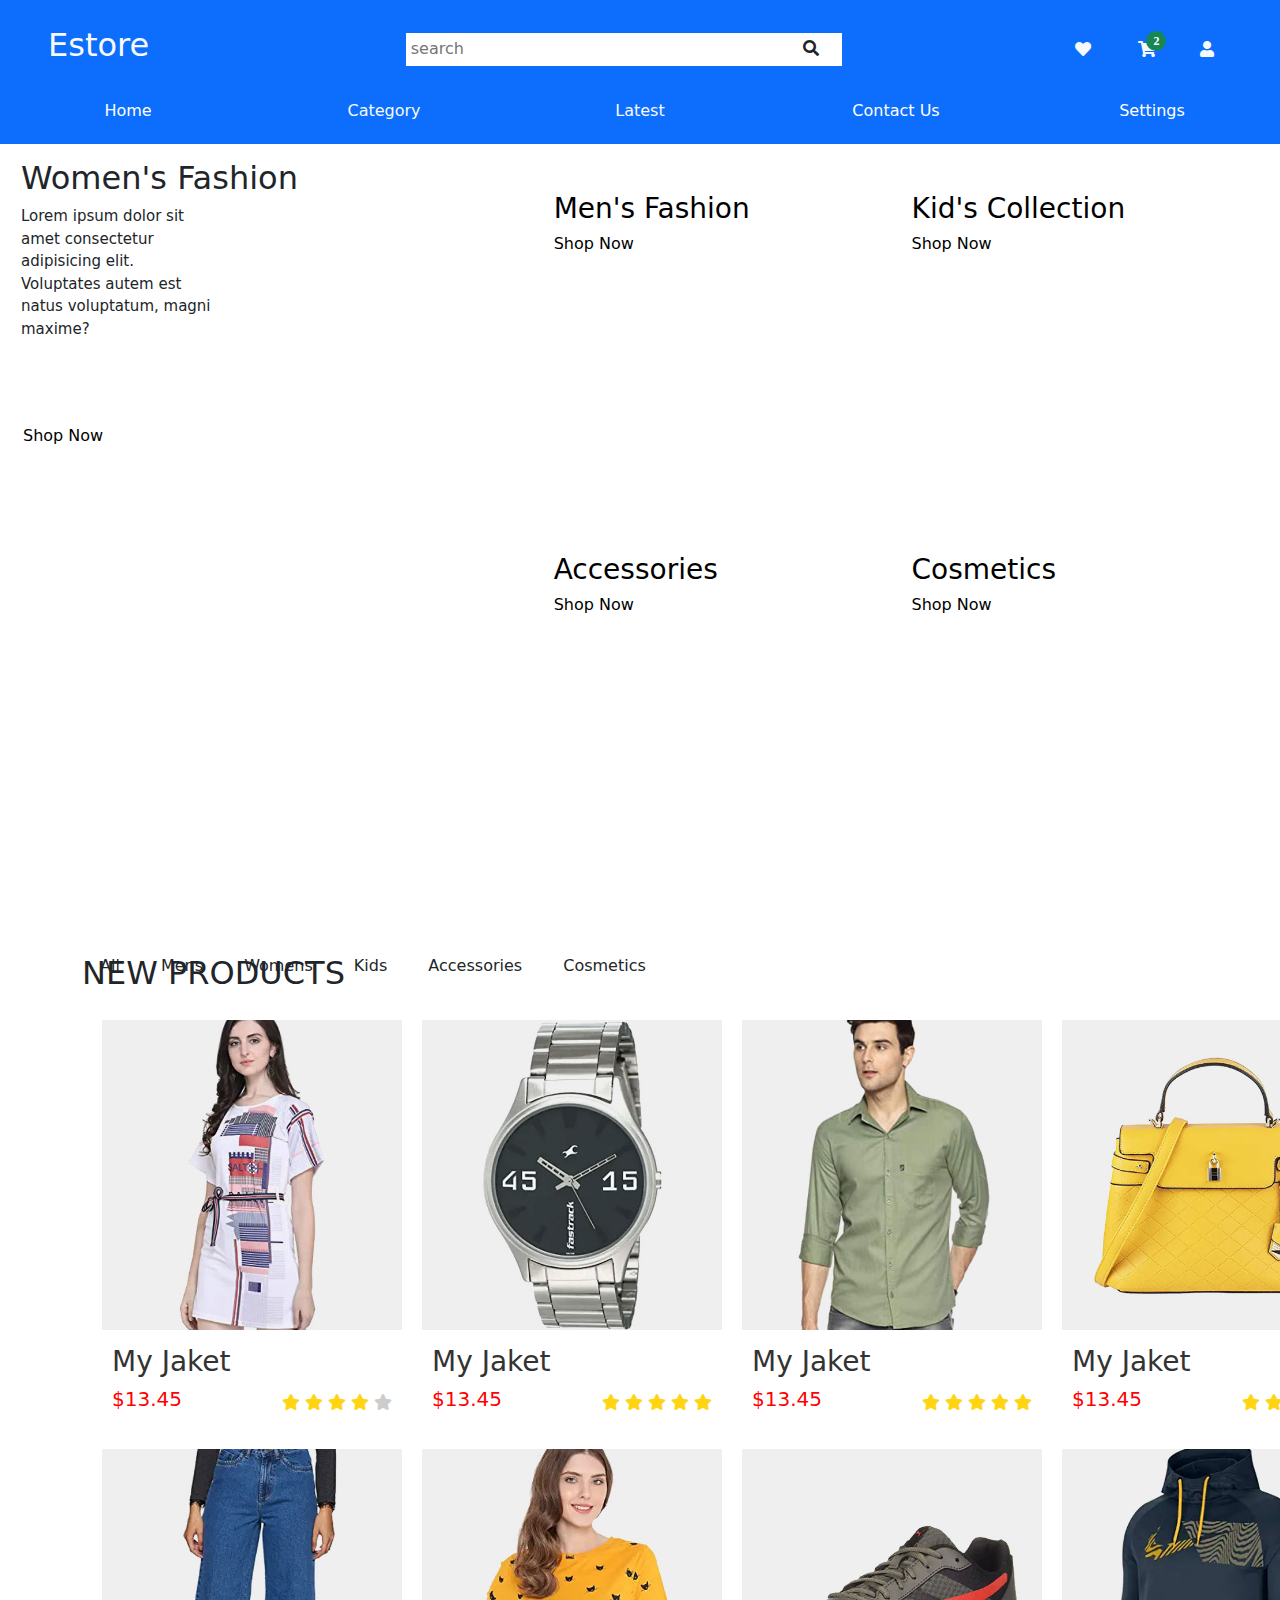
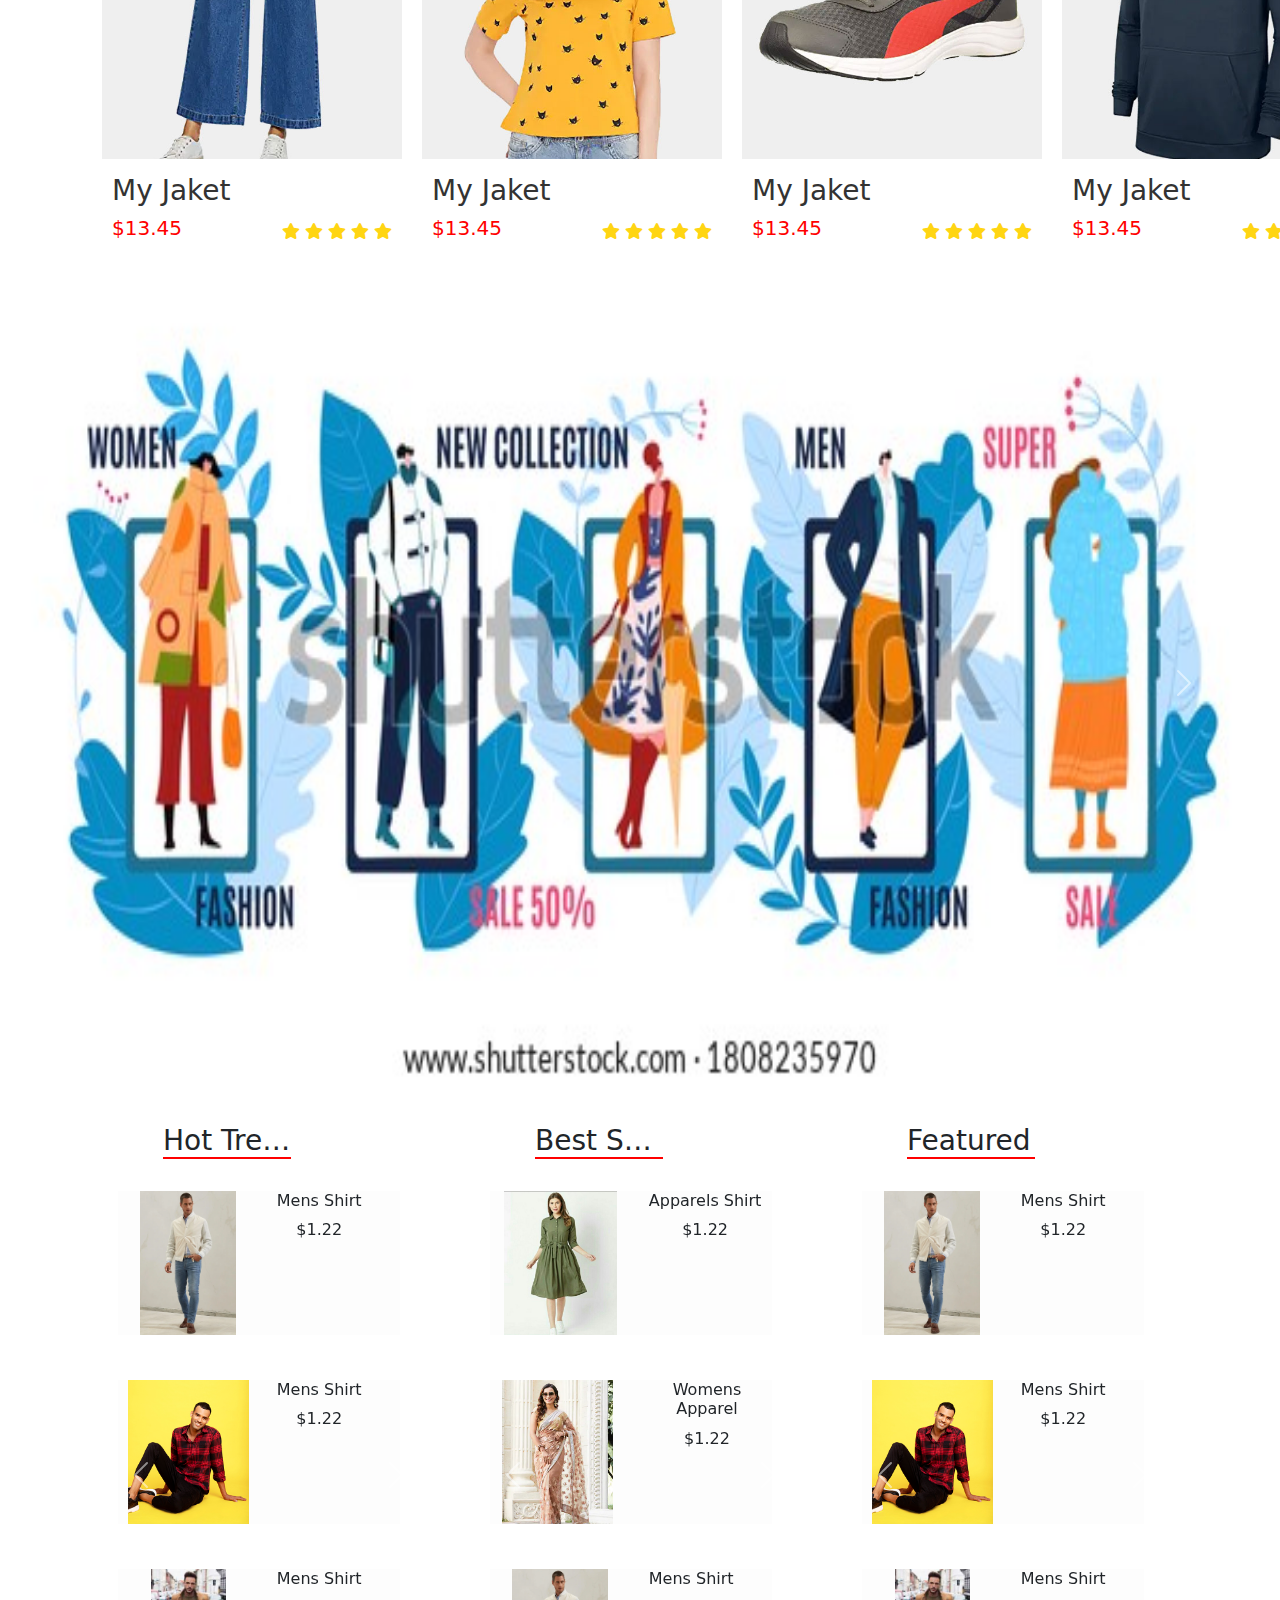
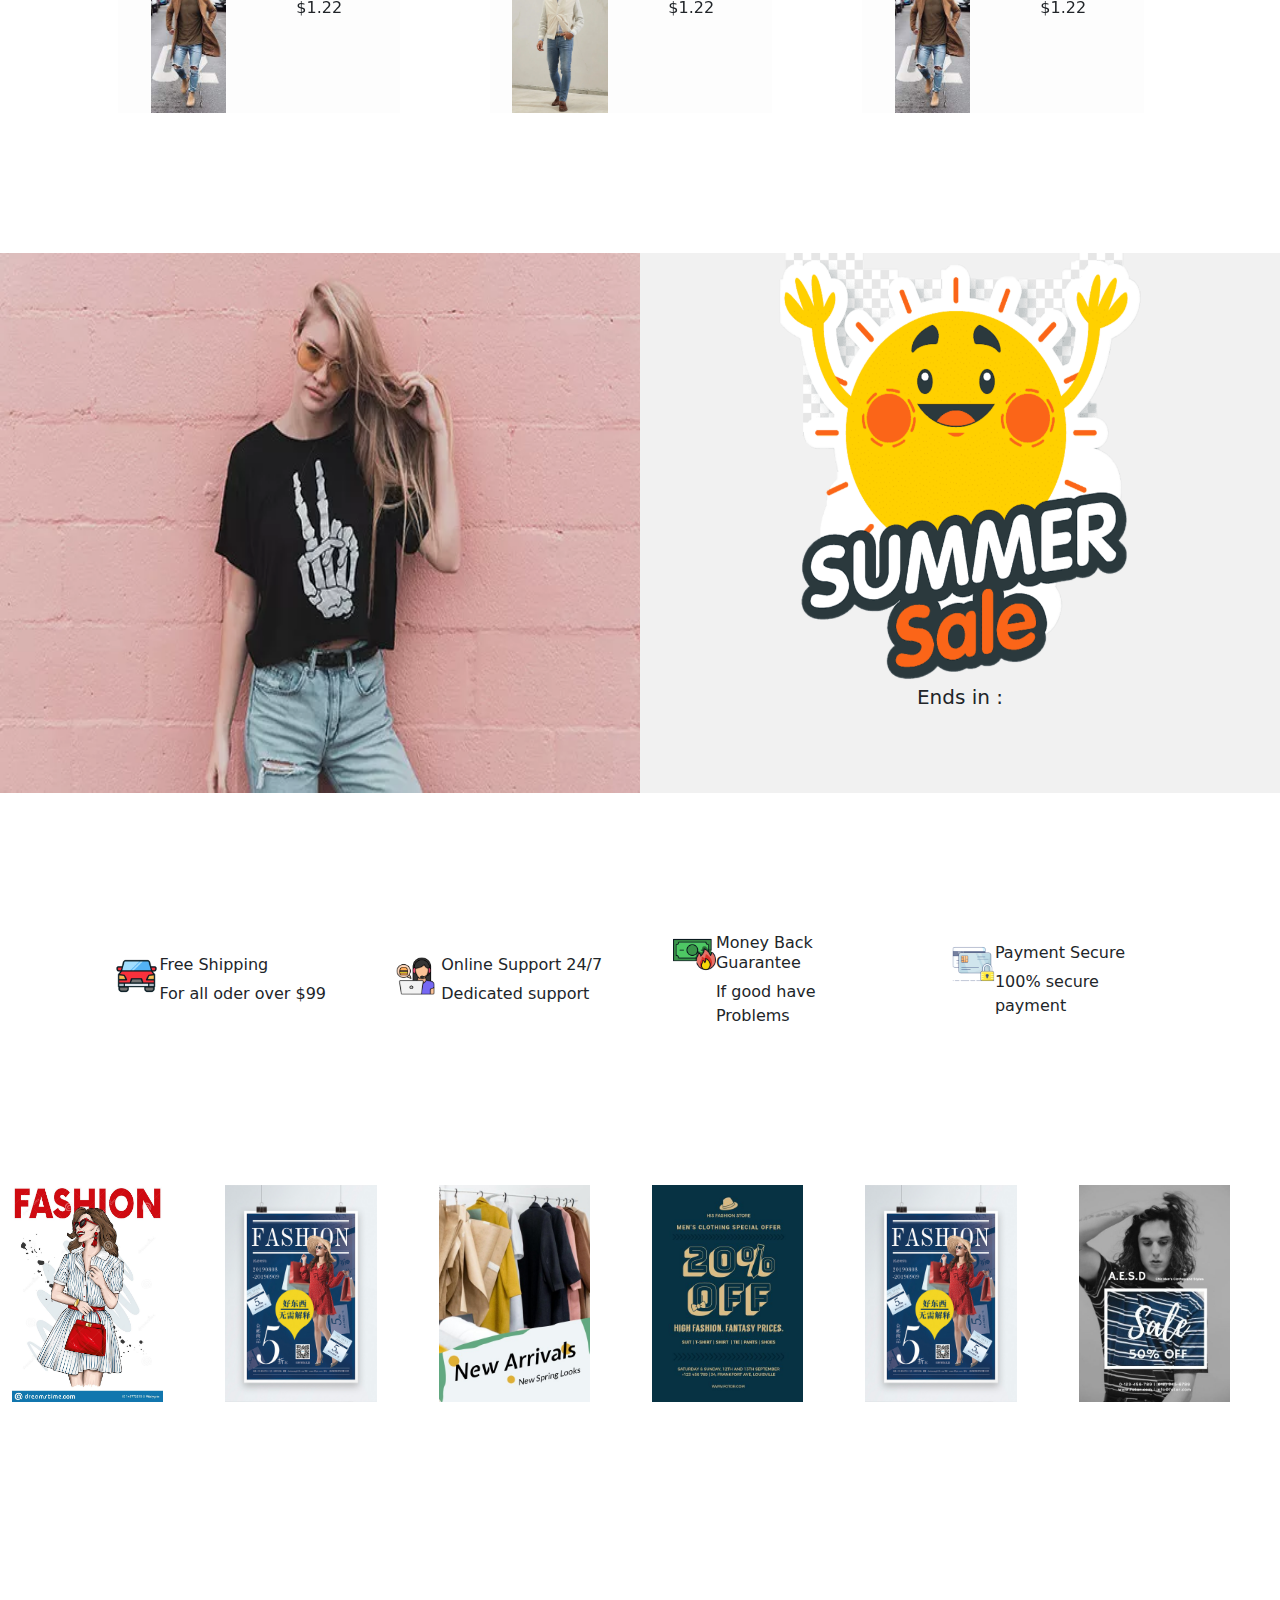
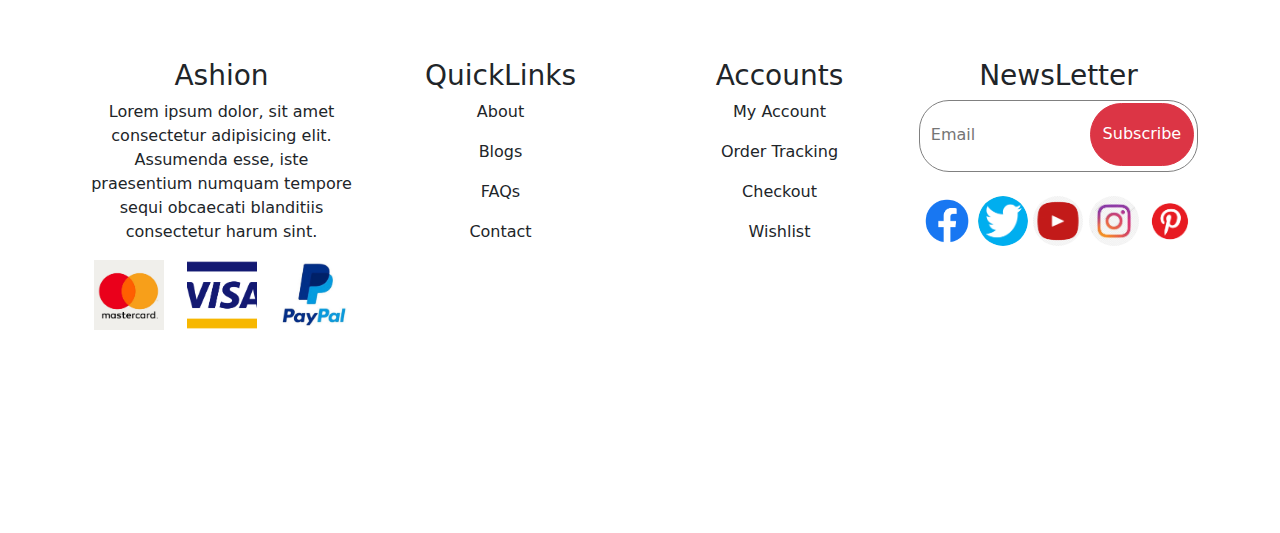
<file: index.html>
<!doctype html>
<html lang="en">

<head>
  <!-- Required meta tags -->
  <meta charset="utf-8">
  <meta name="viewport" content="width=device-width, initial-scale=1">

  <!-- Bootstrap CSS -->
  <link rel="stylesheet" href="https://pro.fontawesome.com/releases/v5.10.0/css/all.css"
    crossorigin="anonymous" />
  <!-- <link rel="stylesheet" href="http://127.0.0.1:5500/assets/css/bootstrap-5.0.2-dist/css/bootstrap.min.css" integrity="sha384-1BmE4kWBq78iYhFldvKuhfTAU6auU8tT94WrHftjDbrCEXSU1oBoqyl2QvZ6jIW3" crossorigin="anonymous"> -->
  <!-- CSS only -->
  <link href="https://cdn.jsdelivr.net/npm/bootstrap@5.1.3/dist/css/bootstrap.min.css" rel="stylesheet"
    crossorigin="anonymous">
  <link rel="stylesheet" href="./assets/css/style.css">
  <!-- CSS only -->
  <script src="https://code.jquery.com/jquery-3.6.0.slim.min.js"
    integrity="sha256-u7e5khyithlIdTpu22PHhENmPcRdFiHRjhAuHcs05RI=" crossorigin="anonymous"></script>
  <title>Login</title>
</head>

<body>


  <!-- Navbar start -->

  <header class="head bg-primary">
    <nav class="navbar text-light ">
        <p class="fas fa-bars mx-2 my-1" data-bs-toggle="offcanvas" href="#offcanvasExample" role="button"
            aria-controls="offcanvasExample"></p>
        <h2 class="text-light">Estore</h2>
        <form action="" class=" text-dark search">
            <input type="search" id="search-input" placeholder="search">
            <i class="fa fa-search "></i>
        </form>
        <i class="fa fa-heart"></i>
        <i class="fa fa-shopping-cart">
            <span class="position-absolute top-1 start-10 translate-middle badge rounded-pill bg-success"
                style="width: 20px; height: 20px; font-size: 12px;">
                2

            </span></i>
        <i class="fa fa-user"  data-bs-toggle="modal" data-bs-target="#exampleModal"></i>
    </nav>
    <form action="" class=" text-dark search2">
        <input type="search" id="search-input" placeholder="search">
        <i class="fa fa-search "></i>
    </form>




    <!-- sidebar -->
    <div class="offcanvas offcanvas-start" tabindex="-1" id="offcanvasExample"
        aria-labelledby="offcanvasExampleLabel">
        <div class="offcanvas-header">
            <h5 class="offcanvas-title" id="offcanvasExampleLabel"><i class="fa fa-user px-2"> Profile </i></h5>
            <button type="button" class="btn-close text-reset" data-bs-dismiss="offcanvas"
                aria-label="Close"></button>
        </div>
        <div class="offcanvas-body">
            <ul class="list-group list-group-flush">
                <li class="list-group-item"><i class="fas fa-home mx-2"></i> Home</li>
                <li class="list-group-item"><i class="far fa-address-card mx-2"></i> About Us</li>
                <div class="accordion" id="accordionPanelsStayOpenExample">
                    <div class="accordion-item">
                      <h2 class="accordion-header" id="panelsStayOpen-headingOne">
                        <button class="accordion-button" type="button" data-bs-toggle="collapse" data-bs-target="#panelsStayOpen-collapseOne" aria-expanded="true" aria-controls="panelsStayOpen-collapseOne">
                            <i class="fas fa-th-list mx-2"></i> Categories
                        </button>
                      </h2>
                      <div id="panelsStayOpen-collapseOne" class="accordion-collapse collapse show" aria-labelledby="panelsStayOpen-headingOne">
                        <div class="accordion-body">
                            <ul class="list-group list-group-flush">
                                <li class="list-group-item">All</li>
                                <li class="list-group-item">Mens</li>
                                <li class="list-group-item">Womens</li>
                                <li class="list-group-item">Kids</li>
                                <li class="list-group-item">Cosmetics</li>
                              </ul>
                        </div>
                      </div>
                    </div>
               
                  </div>
                <li class="list-group-item"><i class="far fa-address-book mx-2"></i> Contact Us</li>
                <li class="list-group-item"><i class="fas fa-cog mx-2"></i> Settings</li>
              </ul>
            
        </div>
    </div>





</header>
      
<div class="navbar2 bg-primary">
<ul class="nav text-center ">
  <li class="nav-item">
    <a class="nav-link active" aria-current="page" href="/index.html">Home</a>
  </li>
  <li class="nav-item">
    <a class="nav-link" href="#">
      <div class="dropdown">
        <button class="dropbtn text-light">Category</button>
        <div class="dropdown-content">
          <a href="#">Link 1</a>
          <a href="#">Link 2</a>
          <a href="#">Link 3</a>
        </div>
      </div>
    </a>
  </li>
  <li class="nav-item">
    <a class="nav-link" href="#"><a class="nav-link" href="#">
        <div class="dropdown">
          <button class="dropbtn text-light">Latest</button>
          <div class="dropdown-content">
            <a href="#">Link 1</a>
            <a href="#">Link 2</a>
            <a href="#">Link 3</a>
          </div>
        </div>
      </a>
  </li>
  <li class="nav-item">
    <a class="nav-link">Contact Us</a>
  </li>
  <li class="nav-item">
    <a class="nav-link">Settings</a>
  </li>
</ul>
</div>





  <!-- cart Modal -->
  <div class="modal fade" id="exampleModalcart" tabindex="-1" aria-labelledby="exampleModalLabel" aria-hidden="true">
    <div class="modal-dialog">
      <div class="modal-content">

        <div class="modal-body">

          <div class="login-card">

            <div class="form">
              <div class="caritems container">
                <h4>-- Your Shopping Cart -- </h4>
                <div class="item ">
                  <div class="Trend-bestSeller-Featured-Card">
                    <img class="trend-bestseller-featured-card-image" src="./img/mensf.jpg" alt="">
                    <div class="details">
                      <h6>Mens Shirt</h6>
                      <div class="star"></div>
                      <p>$1.22</p>
                    </div>
                    <div class="qty">
                      <div class="d-flex">
                        <button class="minus">-</button>
                        <input type="text" id="qty" value="1">
                        <button class="plus">+</button>
                      </div>
                    </div>
                  </div>
                </div>
              </div>
            </div>
          </div>
          <div class="modal-footer">
            <button type="button" class="btn btn-secondary" data-bs-dismiss="modal">Back</button>
            <button type="button" class="btn btn-primary">Checkout</button>
          </div>
        </div>

      </div>

    </div>
  </div>
  </div>


  <!--login Modal -->
  <div class="modal fade" id="exampleModal" tabindex="-1" aria-labelledby="exampleModalLabel" aria-hidden="true">
    <div class="modal-dialog">
      <div class="modal-content">

        <div class="modal-body">
          <div class="login-card">
            <div class="form">
              <h4>Welcome back ! <br> Please Sign In now </h4>
              <formn class="login-modal" action="/">
                <input type="text" class="text" placeholder="Username">
                <input type="password" id="pass" placeholder="Password">
                <div class="mb-3 form-check">
                  <input type="checkbox" class="form-check-input" id="exampleCheck1">
                  <label class="form-check-label" for="exampleCheck1">Remember Me</label>
                </div>
                <button class="loginbtn btn btn-outline-primary">Login</a>
              </form>
            </div>
            <a href="" data-bs-toggle="modal" data-bs-target="#staticBackdrop">Don't have an account ? create now</a>
          </div>
        </div>

      </div>
    </div>
  </div>
  <!--signup Modal -->
  <div class="modal fade" id="staticBackdrop"  data-bs-keyboard="false" tabindex="-1"
    aria-labelledby="staticBackdropLabel" aria-hidden="true">
    <div class="modal-dialog">
      <div class="modal-content">

        <div class="modal-body">
          <div class="signup-card">
            <div class="form">
              <h4>Welcome back ! <br> Please Sign Up now </h4>
              <form action="/">
                <input type="text" class="text" placeholder="Username">
                <input type="email" class="text" placeholder="email">
                <input type="number" class="text" placeholder="Contact No.">
                <input type="password" id="pass" placeholder="Password">
                <div class="mb-3 form-check">
                  <input type="checkbox" class="form-check-input" id="exampleCheck1">
                  <label class="form-check-label" for="exampleCheck1">Remember Me</label>
                </div>
                <button class="loginbtn btn btn-outline-primary">Sign Up</button>
              </form>
              <a href="" data-bs-toggle="modal" data-bs-target="#exampleModal">Already have an account ? login here</a>
            </div>
          </div>
        </div>

      </div>
    </div>
  </div>

 

  <!-- navbar ends -->

  <section class="posters">
    <div class="items item1 px-3">
      <h2 style="text-align: left;">Women's Fashion</h2>
      <p style="text-align: left; width: 15vw; font-size: 15px;">Lorem ipsum dolor sit amet consectetur adipisicing
        elit. Voluptates autem est natus voluptatum, magni maxime?</p>
      <a class="i1" href="http://">
        
        <h6>Shop Now</h6>
    </div>
    <div class="items item2"><a class="i2" href="http://">
      <h3>Men's  Fashion</h3>
        <h6>Shop Now</h6>
      </a></div>
    <div class=" items item3"><a class="i3" href="http://">
      <h3>Kid's  Collection</h3>
        <h6>Shop Now</h6>
      </a></div>
    <div class="items item4"><a class="i4" href="http://">
      <h3>Cosmetics</h3>
        <h6>Shop Now</h6>
      </a></div>
    <div class="items item5"><a class="i5" href="http://">
      <h3>Accessories</h3>
        <h6>Shop Now</h6>
      </a></div>
  </section>

    
    
    
    <!-- products section -->
    
    
  <section class="products container">
    <div class="categories d-flex">
      <h2><span>NEW PRODUCTS</span></h2>
      <div class="newprod-categories">
        <span class="cat" id="all">All</span>
        <span class="cat" id="mens">Mens</span>
        <span class="cat" id="womens">Womens</span>
        <span class="cat" id="kids">Kids</span>
        <span class="cat" id="acc">Accessories</span>
        <span class="cat" id="cos">Cosmetics</span>
      </div>
    </div>
    </div>
 
    <div class="prod-container">

      <div class="prod-card">
          <div class="imgBX">
              <img src="img/p1.jpg" alt="oneimage">
              <ul class="action">
                  <li>
                      <i class="fa fa-heart" aria-hidden="true"></i>
                      <span>Add to Wishlist</span>
                  </li>
                  <li>
                      <i class="fa fa-shopping-cart" aria-hidden="true"></i>
                      <span>Add to Cart</span>

                  </li>
                  <li>
                      <i class="fa fa-eye" aria-hidden="true"></i>
                      <span>View details</span>
                  </li>
              </ul>
          </div>
          <div class="content">
              <div class="productName">
                  <h3>My Jaket </h3>
              </div>
              <div class="price_rating">
                  <h2>$13.45</h2>
                  <div class="rating">
                      <i class="fa fa-star" aria-hidden="true"></i>
                      <i class="fa fa-star" aria-hidden="true"></i>
                      <i class="fa fa-star" aria-hidden="true"></i>
                      <i class="fa fa-star" aria-hidden="true"></i>
                      <i class="fa grey fa-star" aria-hidden="true"></i>
                  </div>
              </div>
          </div>
      </div>

      <div class="prod-card">
          <div class="imgBX">
              <img src="img/p2.jpg" alt="oneimage">
              <ul class="action">
                  <li>
                      <i class="fa fa-heart" aria-hidden="true"></i>
                      <span>Add to Wishlist</span>
                  </li>
                  <li>
                      <i class="fa fa-shopping-cart" aria-hidden="true"></i>
                      <span>Add to Cart</span>

                  </li>
                  <li>
                      <i class="fa fa-eye" aria-hidden="true"></i>
                      <span>View details</span>
                  </li>
              </ul>
          </div>
          <div class="content">
              <div class="productName">
                  <h3>My Jaket </h3>
              </div>
              <div class="price_rating">
                  <h2>$13.45</h2>
                  <div class="rating">
                      <i class="fa fa-star" aria-hidden="true"></i>
                      <i class="fa fa-star" aria-hidden="true"></i>
                      <i class="fa fa-star" aria-hidden="true"></i>
                      <i class="fa fa-star" aria-hidden="true"></i>
                      <i class="fa fa-star" aria-hidden="true"></i>
                  </div>
              </div>
          </div>
      </div>

      <div class="prod-card">
          <div class="imgBX">
              <img src="img/p3.jpg" alt="oneimage">
              <ul class="action">
                  <li>
                      <i class="fa fa-heart" aria-hidden="true"></i>
                      <span>Add to Wishlist</span>
                  </li>
                  <li>
                      <i class="fa fa-shopping-cart" aria-hidden="true"></i>
                      <span>Add to Cart</span>

                  </li>
                  <li>
                      <i class="fa fa-eye" aria-hidden="true"></i>
                      <span>View details</span>
                  </li>
              </ul>
          </div>
          <div class="content">
              <div class="productName">
                  <h3>My Jaket </h3>
              </div>
              <div class="price_rating">
                  <h2>$13.45</h2>
                  <div class="rating">
                      <i class="fa fa-star" aria-hidden="true"></i>
                      <i class="fa fa-star" aria-hidden="true"></i>
                      <i class="fa fa-star" aria-hidden="true"></i>
                      <i class="fa fa-star" aria-hidden="true"></i>
                      <i class="fa fa-star" aria-hidden="true"></i>
                  </div>
              </div>
          </div>
      </div>

      <div class="prod-card">
          <div class="imgBX">
              <img src="img/p4.jpg" alt="oneimage">
              <ul class="action">
                  <li>
                      <i class="fa fa-heart" aria-hidden="true"></i>
                      <span>Add to Wishlist</span>
                  </li>
                  <li>
                      <i class="fa fa-shopping-cart" aria-hidden="true"></i>
                      <span>Add to Cart</span>

                  </li>
                  <li>
                      <i class="fa fa-eye" aria-hidden="true"></i>
                      <span>View details</span>
                  </li>
              </ul>
          </div>
          <div class="content">
              <div class="productName">
                  <h3>My Jaket </h3>
              </div>
              <div class="price_rating">
                  <h2>$13.45</h2>
                  <div class="rating">
                      <i class="fa fa-star" aria-hidden="true"></i>
                      <i class="fa fa-star" aria-hidden="true"></i>
                      <i class="fa fa-star" aria-hidden="true"></i>
                      <i class="fa fa-star" aria-hidden="true"></i>
                      <i class="fa fa-star" aria-hidden="true"></i>
                  </div>
              </div>
          </div>
      </div>

      <div class="prod-card">
          <div class="imgBX">
              <img src="img/p5.jpg" alt="oneimage">
              <ul class="action">
                  <li>
                      <i class="fa fa-heart" aria-hidden="true"></i>
                      <span>Add to Wishlist</span>
                  </li>
                  <li>
                      <i class="fa fa-shopping-cart" aria-hidden="true"></i>
                      <span>Add to Cart</span>

                  </li>
                  <li>
                      <i class="fa fa-eye" aria-hidden="true"></i>
                      <span>View details</span>
                  </li>
              </ul>
          </div>
          <div class="content">
              <div class="productName">
                  <h3>My Jaket </h3>
              </div>
              <div class="price_rating">
                  <h2>$13.45</h2>
                  <div class="rating">
                      <i class="fa fa-star" aria-hidden="true"></i>
                      <i class="fa fa-star" aria-hidden="true"></i>
                      <i class="fa fa-star" aria-hidden="true"></i>
                      <i class="fa fa-star" aria-hidden="true"></i>
                      <i class="fa fa-star" aria-hidden="true"></i>
                  </div>
              </div>
          </div>
      </div>

      <div class="prod-card">
          <div class="imgBX">
              <img src="img/p6.jpg" alt="oneimage">
              <ul class="action">
                  <li>
                      <i class="fa fa-heart" aria-hidden="true"></i>
                      <span>Add to Wishlist</span>
                  </li>
                  <li>
                      <i class="fa fa-shopping-cart" aria-hidden="true"></i>
                      <span>Add to Cart</span>

                  </li>
                  <li>
                      <i class="fa fa-eye" aria-hidden="true"></i>
                      <span>View details</span>
                  </li>
              </ul>
          </div>
          <div class="content">
              <div class="productName">
                  <h3>My Jaket </h3>
              </div>
              <div class="price_rating">
                  <h2>$13.45</h2>
                  <div class="rating">
                      <i class="fa fa-star" aria-hidden="true"></i>
                      <i class="fa fa-star" aria-hidden="true"></i>
                      <i class="fa fa-star" aria-hidden="true"></i>
                      <i class="fa fa-star" aria-hidden="true"></i>
                      <i class="fa fa-star" aria-hidden="true"></i>
                  </div>
              </div>
          </div>
      </div>

      <div class="prod-card">
          <div class="imgBX">
              <img src="img/p7.jpg" alt="oneimage">
              <ul class="action">
                  <li>
                      <i class="fa fa-heart" aria-hidden="true"></i>
                      <span>Add to Wishlist</span>
                  </li>
                  <li>
                      <i class="fa fa-shopping-cart" aria-hidden="true"></i>
                      <span>Add to Cart</span>

                  </li>
                  <li>
                      <i class="fa fa-eye" aria-hidden="true"></i>
                      <span>View details</span>
                  </li>
              </ul>
          </div>
          <div class="content">
              <div class="productName">
                  <h3>My Jaket </h3>
              </div>
              <div class="price_rating">
                  <h2>$13.45</h2>
                  <div class="rating">
                      <i class="fa fa-star" aria-hidden="true"></i>
                      <i class="fa fa-star" aria-hidden="true"></i>
                      <i class="fa fa-star" aria-hidden="true"></i>
                      <i class="fa fa-star" aria-hidden="true"></i>
                      <i class="fa fa-star" aria-hidden="true"></i>
                  </div>
              </div>
          </div>
      </div>

      <div class="prod-card">
          <div class="imgBX">
              <img src="img/p8.jpg" alt="oneimage">
              <ul class="action">
                  <li>
                      <i class="fa fa-heart" aria-hidden="true"></i>
                      <span>Add to Wishlist</span>
                  </li>
                  <li>
                      <i class="fa fa-shopping-cart" aria-hidden="true"></i>
                      <span>Add to Cart</span>

                  </li>
                  <li>
                      <i class="fa fa-eye" aria-hidden="true"></i>
                      <span>View details</span>
                  </li>
              </ul>
          </div>
          <div class="content">
              <div class="productName">
                  <h3>My Jaket </h3>
              </div>
              <div class="price_rating">
                  <h2>$13.45</h2>
                  <div class="rating">
                      <i class="fa fa-star" aria-hidden="true"></i>
                      <i class="fa fa-star" aria-hidden="true"></i>
                      <i class="fa fa-star" aria-hidden="true"></i>
                      <i class="fa fa-star" aria-hidden="true"></i>
                      <i class="fa fa-star" aria-hidden="true"></i>
                  </div>
              </div>
          </div>
      </div>
  </div>
    </div>
  </section>

  <!-- advertisement carousel  -->

  <section class="ads">
    <div id="carouselExampleControls" class="carousel slide" data-bs-ride="carousel">
      <div class="carousel-inner">
        <div class="carousel-item active" data-bs-interval="1000">
          <img src="./img/banner1.jpg" class="d-block w-100" alt="...">
        </div>
        <div class="carousel-item" data-bs-interval="2000">
          <img src="./img/banner2.jpg" class="d-block w-100" alt="...">
        </div>
        <div class="carousel-item" data-bs-interval="3000">
          <img src="./img/banner3.jpg" class="d-block w-100" alt="...">
        </div>
      </div>
      <button class="carousel-control-prev" type="button" data-bs-target="#carouselExampleControls"
        data-bs-slide="prev">
        <span class="carousel-control-prev-icon" aria-hidden="true"></span>
        <span class="visually-hidden">Previous</span>
      </button>
      <button class="carousel-control-next" type="button" data-bs-target="#carouselExampleControls"
        data-bs-slide="next">
        <span class="carousel-control-next-icon" aria-hidden="true"></span>
        <span class="visually-hidden">Next</span>
      </button>
    </div>

  </section>


  <!-- 1.trending    2. best selling    3.featured   -->


  <section class="trending-section container">

    <div class="hot-trend">
      <h3>Hot Trend </h3><br>
      <div id="carouselExampleControls" class="carousel slide" data-bs-ride="carousel">
        <div class="carousel-inner">
          <div class="carousel-item active" data-bs-interval="1000">
            <div class="Trend-bestSeller-Featured-Card">
              <img class="trend-bestseller-featured-card-image" src="./img/menf.webp" alt="">
              <div class="details">
                <h6>Mens Shirt</h6>
                <div class="star"></div>
                <p>$1.22</p>
              </div>
            </div>
            <div class="Trend-bestSeller-Featured-Card">
              <img class="trend-bestseller-featured-card-image" src="./img/menf2.jpg" alt="">
              <div class="details">
                <h6>Mens Shirt</h6>
                <div class="star"></div>
                <p>$1.22</p>
              </div>
            </div>
            <div class="Trend-bestSeller-Featured-Card">
              <img class="trend-bestseller-featured-card-image" src="./img/mensf.jpg" alt="">
              <div class="details">
                <h6>Mens Shirt</h6>
                <div class="star"></div>
                <p>$1.22</p>
              </div>
            </div>
          </div>
          <div class="carousel-item" data-bs-interval="2000">
            <div class="Trend-bestSeller-Featured-Card">
              <img class="trend-bestseller-featured-card-image" src="./img/menf.webp" alt="">
              <div class="details">
                <h6>Mens Shirt</h6>
                <div class="star"></div>
                <p>$1.22</p>
              </div>
            </div>
            <div class="Trend-bestSeller-Featured-Card">
              <img class="trend-bestseller-featured-card-image" src="./img/menf2.jpg" alt="">
              <div class="details">
                <h6>Mens Shirt</h6>
                <div class="star"></div>
                <p>$1.22</p>
              </div>
            </div>
            <div class="Trend-bestSeller-Featured-Card">
              <img class="trend-bestseller-featured-card-image" src="./img/mensf.jpg" alt="">
              <div class="details">
                <h6>Mens Shirt</h6>
                <div class="star"></div>
                <p>$1.22</p>
              </div>
            </div>
          </div>
          <div class="carousel-item" data-bs-interval="3000">
            <div class="Trend-bestSeller-Featured-Card">
              <img class="trend-bestseller-featured-card-image" src="./img/menf.webp" alt="">
              <div class="details">
                <h6>Mens Shirt</h6>
                <div class="star"></div>
                <p>$1.22</p>
              </div>
            </div>
            <div class="Trend-bestSeller-Featured-Card">
              <img class="trend-bestseller-featured-card-image" src="./img/menf2.jpg" alt="">
              <div class="details">
                <h6>Mens Shirt</h6>
                <div class="star"></div>
                <p>$1.22</p>
              </div>
            </div>
            <div class="Trend-bestSeller-Featured-Card">
              <img class="trend-bestseller-featured-card-image" src="./img/mensf.jpg" alt="">
              <div class="details">
                <h6>Mens Shirt</h6>
                <div class="star"></div>
                <p>$1.22</p>
              </div>
            </div>
          </div>
        </div>
        <button class="carousel-control-prev" type="button" data-bs-target="#carouselExampleControls"
          data-bs-slide="prev">
          <span class="carousel-control-prev-icon" aria-hidden="true"></span>
          <span class="visually-hidden">Previous</span>
        </button>
        <button class="carousel-control-next" type="button" data-bs-target="#carouselExampleControls"
          data-bs-slide="next">
          <span class="carousel-control-next-icon" aria-hidden="true"></span>
          <span class="visually-hidden">Next</span>
        </button>
      </div>
    </div>
    <div class="best-selling">
      <h3>Best Seller</h3><br>
      <div id="carouselExampleControls" class="carousel slide" data-bs-ride="carousel">
        <div class="carousel-inner">
          <div class="carousel-item active" data-bs-interval="1000">
            <div class="Trend-bestSeller-Featured-Card">
              <img class="trend-bestseller-featured-card-image" src="./img/womenf2.jpg" alt="">
              <div class="details">
                <h6>Apparels Shirt</h6>
                <div class="star"></div>
                <p>$1.22</p>
              </div>
            </div>
            <div class="Trend-bestSeller-Featured-Card">
              <img class="trend-bestseller-featured-card-image" src="./img/womenf.webp" alt="">
              <div class="details">
                <h6>Womens Apparel</h6>
                <div class="star"></div>
                <p>$1.22</p>
              </div>
            </div>
            <div class="Trend-bestSeller-Featured-Card">
              <img class="trend-bestseller-featured-card-image" src="./img/menf.webp" alt="">
              <div class="details">
                <h6>Mens Shirt</h6>
                <div class="star"></div>
                <p>$1.22</p>
              </div>
            </div>
          </div>
          <div class="carousel-item" data-bs-interval="2000">
            <div class="Trend-bestSeller-Featured-Card">
              <img class="trend-bestseller-featured-card-image" src="./img/womenf2.jpg" alt="">
              <div class="details">
                <h6>Apparels Shirt</h6>
                <div class="star"></div>
                <p>$1.22</p>
              </div>
            </div>
            <div class="Trend-bestSeller-Featured-Card">
              <img class="trend-bestseller-featured-card-image" src="./img/womenf.webp" alt="">
              <div class="details">
                <h6>Womens Apparel</h6>
                <div class="star"></div>
                <p>$1.22</p>
              </div>
            </div>
            <div class="Trend-bestSeller-Featured-Card">
              <img class="trend-bestseller-featured-card-image" src="./img/menf.webp" alt="">
              <div class="details">
                <h6>Mens Shirt</h6>
                <div class="star"></div>
                <p>$1.22</p>
              </div>
            </div>
          </div>
          <div class="carousel-item" data-bs-interval="3000">
            <div class="Trend-bestSeller-Featured-Card">
              <img class="trend-bestseller-featured-card-image" src="./img/womenf2.jpg" alt="">
              <div class="details">
                <h6>Apparels Shirt</h6>
                <div class="star"></div>
                <p>$1.22</p>
              </div>
            </div>
            <div class="Trend-bestSeller-Featured-Card">
              <img class="trend-bestseller-featured-card-image" src="./img/womenf.webp" alt="">
              <div class="details">
                <h6>Womens Apparel</h6>
                <div class="star"></div>
                <p>$1.22</p>
              </div>
            </div>
            <div class="Trend-bestSeller-Featured-Card">
              <img class="trend-bestseller-featured-card-image" src="./img/menf.webp" alt="">
              <div class="details">
                <h6>Mens Shirt</h6>
                <div class="star"></div>
                <p>$1.22</p>
              </div>
            </div>
          </div>

          <button class="carousel-control-prev" type="button" data-bs-target="#carouselExampleControls"
            data-bs-slide="prev">
            <span class="carousel-control-prev-icon" aria-hidden="true"></span>
            <span class="visually-hidden">Previous</span>
          </button>
          <button class="carousel-control-next" type="button" data-bs-target="#carouselExampleControls"
            data-bs-slide="next">
            <span class="carousel-control-next-icon" aria-hidden="true"></span>
            <span class="visually-hidden">Next</span>
          </button>
        </div>
      </div>
    </div>
    <div class="featured">
      <h3>Featured</h3><br>



      <div id="carouselExampleControls" class="carousel slide" data-bs-ride="carousel">
        <div class="carousel-inner">
          <div class="carousel-item active" data-bs-interval="1000">
            <div class="Trend-bestSeller-Featured-Card">
              <img class="trend-bestseller-featured-card-image" src="./img/menf.webp" alt="">
              <div class="details">
                <h6>Mens Shirt</h6>
                <div class="star"></div>
                <p>$1.22</p>
              </div>
            </div>
            <div class="Trend-bestSeller-Featured-Card">
              <img class="trend-bestseller-featured-card-image" src="./img/menf2.jpg" alt="">
              <div class="details">
                <h6>Mens Shirt</h6>
                <div class="star"></div>
                <p>$1.22</p>
              </div>
            </div>
            <div class="Trend-bestSeller-Featured-Card">
              <img class="trend-bestseller-featured-card-image" src="./img/mensf.jpg" alt="">
              <div class="details">
                <h6>Mens Shirt</h6>
                <div class="star"></div>
                <p>$1.22</p>
              </div>
            </div>
          </div>
          <div class="carousel-item" data-bs-interval="2000">
            <div class="Trend-bestSeller-Featured-Card">
              <img class="trend-bestseller-featured-card-image" src="./img/menf.webp" alt="">
              <div class="details">
                <h6>Mens Shirt</h6>
                <div class="star"></div>
                <p>$1.22</p>
              </div>
            </div>
            <div class="Trend-bestSeller-Featured-Card">
              <img class="trend-bestseller-featured-card-image" src="./img/menf2.jpg" alt="">
              <div class="details">
                <h6>Mens Shirt</h6>
                <div class="star"></div>
                <p>$1.22</p>
              </div>
            </div>
            <div class="Trend-bestSeller-Featured-Card">
              <img class="trend-bestseller-featured-card-image" src="./img/mensf.jpg" alt="">
              <div class="details">
                <h6>Mens Shirt</h6>
                <div class="star"></div>
                <p>$1.22</p>
              </div>
            </div>
          </div>
          <div class="carousel-item" data-bs-interval="3000">
            <div class="Trend-bestSeller-Featured-Card">
              <img class="trend-bestseller-featured-card-image" src="./img/menf.webp" alt="">
              <div class="details">
                <h6>Mens Shirt</h6>
                <div class="star"></div>
                <p>$1.22</p>
              </div>
            </div>
            <div class="Trend-bestSeller-Featured-Card">
              <img class="trend-bestseller-featured-card-image" src="./img/menf2.jpg" alt="">
              <div class="details">
                <h6>Mens Shirt</h6>
                <div class="star"></div>
                <p>$1.22</p>
              </div>
            </div>
            <div class="Trend-bestSeller-Featured-Card">
              <img class="trend-bestseller-featured-card-image" src="./img/mensf.jpg" alt="">
              <div class="details">
                <h6>Mens Shirt</h6>
                <div class="star"></div>
                <p>$1.22</p>
              </div>
            </div>
          </div>
        </div>
        <button class="carousel-control-prev" type="button" data-bs-target="#carouselExampleControls"
          data-bs-slide="prev">
          <span class="carousel-control-prev-icon" aria-hidden="true"></span>
          <span class="visually-hidden">Previous</span>
        </button>
        <button class="carousel-control-next" type="button" data-bs-target="#carouselExampleControls"
          data-bs-slide="next">
          <span class="carousel-control-next-icon" aria-hidden="true"></span>
          <span class="visually-hidden">Next</span>
        </button>
      </div>
    </div>
  </section>



   <!-- limited period offers section -->

  <section class="timer  ">
    <div class="left4">
      <img src="./img/timerimg1.webp" alt="">
    </div>
    <div class="right3 text-center">
      <img src="./img/summer3.png" alt="">
      <h5>Ends in :</h5>
      <p id="demo"></p>
    </div>
  </section>







   <!-- services section -->

  <section class="services container my-3">
    <div class="services-card">
      <img src="./img/car.png" alt="">
      <div class="service-details">
        <h6>Free Shipping</h6>
        <p>For all oder over $99</p>
      </div>
    </div>
    <div class="services-card">
      <img src="./img/customer-service.png" alt="">
      <div class="service-details">
        <h6>Online Support 24/7

        </h6>
        <p> Dedicated support </p>
      </div>
    </div>
    <div class="services-card">
      <img src="./img/spending.png" alt="">
      <div class="service-details">
        <h6>Money Back Guarantee
        </h6>
        <p>If good have Problems</p>
      </div>
    </div>
    <div class="services-card">
      <img src="./img/secure-payment.png" alt="">
      <div class="service-details">
        <h6>Payment Secure
        </h6>
        <p>100% secure payment</p>
      </div>
    </div>
  </section>

   <!-- Active offers section -->

  <section class="offers">
    <div class="row offers-templates">
      <div class="col-sm-2">
        <img src="./img/1.jpg" alt="">
      </div>
      <div class="col-sm-2">
        <img src="./img/2.jpg!detail808" alt="">
      </div>
      <div class="col-sm-2">
        <img src="./img/3.jpg" alt="">
      </div>
      <div class="col-sm-2">
        <img src="./img/4.jpg" alt="">
      </div>
      <div class="col-sm-2">
        <img src="./img/2.jpg!detail808" alt="">
      </div>
      <div class="col-sm-2">
        <img src="./img/6.jpg" alt="">
      </div>
    </div>
  </section>



   <!-- footer -->
 
  <footer class="foot my-4 container d-flex container-fluid">
    <div class="Ashion text-left">
      <h3>Ashion</h3>
      <p>Lorem ipsum dolor, sit amet consectetur adipisicing elit. Assumenda esse, iste praesentium numquam tempore
        sequi obcaecati blanditiis consectetur harum sint.</p>
      <div class="payops d-flex">
        <img src="./img/mastercard.jpg" alt="">
        <img src="./img/visa.png" alt="">
        <img src="./img/pp.jpeg" alt="">
      </div>
    </div>
    <div class="QuickLinks">
      <h3>QuickLinks</h3>
      <p>About</p>
      <p>Blogs</p>
      <p>FAQs</p>
      <p>Contact</p>
    </div>
    <div class="Account">
      <h3>Accounts</h3>
      <p>My Account</p>
      <p>Order Tracking</p>
      <p>Checkout</p>
      <p>Wishlist</p>
    </div>
    <div class="NewsLetter">
      <h3>NewsLetter</h3>
      <div class="email">
        <input type="email" placeholder="Email">
        <button class="btn btn-danger">Subscribe</button>
      </div>
      <div class="logos my-4 d-flex">
        <img src="./img/fb.png" alt="">
        <img src="./img/tweet.png" alt="">
        <img src="./img/utube.png" alt="">
        <img src="./img/insta.jpg" alt="">
        <img src="./img/pin.png" alt="">
      </div>
    </div>
  </footer>


  <script src="./assets/js/script.js"></script>

  <!-- Option 1: Bootstrap Bundle with Popper -->
  <script src="https://cdn.jsdelivr.net/npm/bootstrap@5.1.3/dist/js/bootstrap.bundle.min.js"
    crossorigin="anonymous"></script>


</body>

</html>
</file>
<file: assets/css/style.css>
*{
    margin: 0;
    padding: 0;
}


.signup-card,.login-card{
    background: rgb(231, 230, 230);
    padding: 3vh;
    border: 2px;
}
.head {
    background-color: blue;
    height: 10vh;
    padding: 2vh;
    justify-content: center;
}

.navbar>h2 {
    width: 10%;
}

.navbar>i {
    cursor: pointer;
    width: 5%;
}

.navbar>form {
    width: 35%;
}

#search-input {

    width: 90%;
    outline: none;
    border: none;
    padding: 0.5vh;
}

.search {
    visibility: visible;
    margin: auto;
    background-color: white;
}

.search2 {

    visibility: hidden;
    margin: auto;
    background-color: white;
}

.navbar2 {
    visibility: visible;
    /* position: sticky;
top: 0;
z-index: 1; */
    height: 6vh;
    background-color: rgb(72, 54, 230);
}



.nav {
    width: 100%;
    /* z-index: 1; */

}
.login-modal > input{
    outline: none;
   
}
.login-modal{
    width: 80%;
}

.nav-item {
    height: 100%;
}

.nav-link {
    padding: 0;
    height: 100%;
}
.nav-link:hover{
    color: black;
}

.nav li {
    padding: 1vh;
    width: 20%;

}

.nav li a {
    text-decoration: none;
    color: white;
    height: 100%;

}
.fa-bars{
    visibility: hidden;
}
.nav-item:hover {
    background-color: rgb(84, 67, 238);
}

.nav-icon {
    margin-left: 5%;
}

.nav-icon i {
    cursor: pointer;
    margin-right: 2vh;
}

.btn {
    margin-left: 3vh;
    border-radius: 20px;
}

/* doropdowns */

/* Dropdown Button */
.dropbtn {
    background-color: transparent;
    color: black;
    border: none;
}

/* The container <div> - needed to position the dropdown content */
.dropdown {
    position: relative;
    display: inline-block;

}

/* Dropdown Content (Hidden by Default) */
.dropdown-content {
    display: none;
    border-top: 3px solid red;
    position: absolute;
    background-color: #0a0a0a;
    min-width: 160px;
    margin-top: 0.5vh;
    box-shadow: 0px 8px 16px 0px rgba(0, 0, 0, 0.2);
    z-index: 1;
    animation: dropmove 0.2s linear;



}

@keyframes dropmove {
    from {
        margin-top: 3vh;

    }

    to {
        margin-top: 1vh;
    }
}

/* Links inside the dropdown */
.dropdown-content a {
    color: black;
    padding: 12px 16px;
    text-decoration: none;
    display: block;

}

/* Change color of dropdown links on hover */
.dropdown-content a:hover {
    background-color: #ddd;
}

/* Show the dropdown menu on hover */
.nav-item:hover .dropdown-content {
    display: block;
}

/* Change the background color of the dropdown button when the dropdown content is shown */
.dropdown:hover .dropbtn {
    background-color: transparent;
}

@media screen and (max-width : 600px) {
    .head {
        height: 17vh;
        padding: 0.5vh;
    }
    .navbar2{
        visibility: hidden;
    }
    .search2 {
        visibility: visible;

    }
    .fa-bars{
        visibility: visible;
    }
    .search {
        width: 10%;
        visibility: hidden;
    }

    .navbar>i {
        width: 15%;
    }

    .offcanvas {
        width: 70vw;
    }

}





.prod-container
{
    /* display: flex;
    flex-direction: column;width: 30%; */
    position: relative;
    width: 1300px;
    display: grid;
    grid-gap: 20px;
    padding: 20px;
    grid-template-columns: repeat(auto-fit, minmax(250px, 1fr));
}

.prod-container .prod-card
{
    width: 100%;
    background: #fff ;
}

.prod-container .prod-card .imgBX
{
    position: relative;
    width: 100%;
    height: 310px;
    overflow: hidden;
}

.prod-container .prod-card .imgBX img
{
    position: relative;
    top: 0;
    left: 0;
    width: 100%;
    height: 100%;
    object-fit: cover;
    transition: 0.5s ease-in-out;
    transform-origin: right;
}

.prod-container .prod-card:hover .imgBX img
{
    transform: scale(1.5);
}

/*  icon work */

.action
{
    position: absolute;
    top: 10px;
    right: 10px;
}

.action li
{
    position: relative;
    list-style: none;
    width: 40px;
    height: 40px;
    background: #fff;
    display: flex;
    justify-content: center;
    align-items: center;
    margin: 4px;
    border-radius: 20px;
    cursor: pointer;
    transition: transform 0.5s;
    transform: translate(60px);
}

.action li:nth-child(2)
{
    transition-delay: 0.15s;
}

.action li:nth-child(3)
{
    transition-delay: 0.3s;
}

.container .prod-card:hover .action li
{
    transform: translate(0px);

}


.action li:hover
{
    background: #ff2020;
    color: #fff;
}

.action li span
{
    position: absolute;
    right: 50px;
    top: 50%;
    transform: translateY(-50%) translateX(-20px);
    white-space: nowrap;
    padding: 4px 6px;
    background: #fff;
    color: #333;
    font-weight: 500;
    font-size: 12px;
    border-radius: 4px;
    pointer-events: none;
    opacity: 0;
    transition: 0.5s;
} 


.action li:hover span
{
    transform: translateY(-50%) translateX(-20px);

    opacity: 1;
}

.action li span::before
{

    content: '';
    position: absolute;
    top: 50%;
    right: -4px;
    width: 8px;
    height: 8px;
    background: rgb(255, 255, 255);
    transform: translateY(-50%) rotate(45deg);
}
/*  icon work */


.prod-container .prod-card .content
{
    padding: 10px;
}

.prod-container .prod-card .content .productName
{
    font-size: 18px;
    font-weight: 500;
    color: #333;
    margin: 5px 0;
}

.prod-container .prod-card .content .price_rating
{
    display: flex;
    justify-content: space-between;
    align-items: center;
}


.prod-container .prod-card .content .price_rating h2
{
    font-size: 20px;
    color: rgb(255, 0, 0);
    font-weight: 500;
}

.prod-container .prod-card .content .price_rating .fa
{
    color: #ffd513;
    cursor: pointer;
}

.prod-container .prod-card .content .price_rating .fa.grey
{
    color: #ccc;
}


.modal-content{
    border: none;
    background: transparent;
}



/* main section css */

.section-main{
    display: flex;
    flex-direction: row;
    height: 70vh;
    padding: 3vh;
}




.signup-card{
    width: 100%;
    border-radius: 2px;
    background-color:rgb(231, 230, 230);
    height: 70%;
    margin: auto;
    padding: 3vh;
}
.form > form > input{
    outline: none;
}
.left{
    justify-content: center;
    text-align: center;
    padding: auto;
    margin: auto;
    background: linear-gradient(rgb(128, 126, 126) , white);
}

.text , #pass, .loginbtn{
    border: none;
    background: transparent;
    border-bottom: 1px solid rgb(158, 154, 154);
    padding: 3vh;
    margin: 1vh;
    width: 100%;
    color: black;
}

.item1 { grid-area: header; }
.item2 { grid-area: menu; }
.item3 { grid-area: main; }
.item4 { grid-area: right; }
.item5 { grid-area: footer; }
.posters{
    height: 90vh;
    display: grid;
    grid-template-areas: 
    'header header header menu menu main main'
    'header header header menu menu main main'
    'header header header menu menu main main'
    'header header header footer footer right right'
    'header header header footer footer right right'
    'header header header footer footer right right';
    grid-gap: 10px;
    padding: 5px;
    

}


.col-md-3{
    margin-bottom: 2vh;
}


.categories > h2{
    width: 60%;
}
.cat{
    margin: 2vh;
    cursor: pointer;
}
.posters > div {
    background-color: rgba(255, 255, 255, 0.8);
    text-align: center;
    padding: 10px 0;
    font-size: 30px;
    background-size:cover;
    background-repeat: no-repeat;
}

.Active{
    border-bottom: 2px solid reds;
}

.item1 {
    background-image: url(https://preview.colorlib.com/theme/ashion/img/categories/category-1.jpg);}
.item2{background-image: url(https://preview.colorlib.com/theme/ashion/img/categories/category-2.jpg);}
.item3{background-image: url(https://preview.colorlib.com/theme/ashion/img/categories/category-5.jpg);}
.item4{background-image: url(https://preview.colorlib.com/theme/ashion/img/categories/category-4.jpg);}
.item5{background-image: url(https://preview.colorlib.com/theme/ashion/img/categories/category-2.jpg);}

.posters > div > a{
    position: relative;
    left: 2px;
    top: 10%;
    font-size: 0px;
    visibility: visible;
    color: black;
    text-align: left;
  
    text-decoration: none;
    
}


@keyframes shop-border {
    from{
        width: 0vw;
    }
    to{
        width: 8vw;
    }
}

.item1:hover .i1 > h6{
    
    transform:scale(1.02);
  transform-style:unset;
  transition:ease-in-out 0.7s;
   
}
.item2:hover .i2 > h6{
    
    transform:scale(1.02);
  transform-style:unset;
  transition:ease-in-out 0.7s;
   
}
.item3:hover .i3 > h6{
    
    transform:scale(1.02);
  transform-style:unset;
  transition:ease-in-out 0.7s;
   
}
.item4:hover .i4 > h6{
    
    transform:scale(1.02);
  transform-style:unset;
  transition:ease-in-out 0.7s;
   
}
.item5:hover .i5 > h6{
    
    transform:scale(1.02);
  transform-style:unset;
  transition:ease-in-out 0.7s;
   
}


.newprod-categories{
    /* display:contents; */
    position: absolute;
    
}
.hot-trend > h3{
margin-left: 5vh;
}

.featured > h3{
    margin-left: 5vh;
}
.best-selling > h3{
    margin-left: 5vh;
}

.card{
    width: 100%;
    height: 40vh;
    background-color: transparent;
    z-index: 0;
    border: none;
    margin-bottom: -8vh;
    align-items: center;
}


.card img{
    object-fit: contain;
    height: 30vh;
    width: 30vh;
}


.icons{
    position: absolute;
    bottom: 0vh;
    width: 8vw;
    visibility: hidden;
    margin: auto;
    background-color: rgb(197, 196, 196);

}

.icons svg{
    margin: 1vh;
    padding: 0.5vh;
    cursor: pointer;
}

/* .card:hover .icons{
    visibility: visible;
animation: moveicons 0.3s linear;
} */


.details{
   text-align: center;
    height: 20vh;
}

.checked {

    color: rgb(226, 152, 13);
  }
  .star img{
    width: 20px;
    height: 20px;
  }

@keyframes moveicons {
    from{
        width: 0vw;
    }
    to{
    }
}
.col-cat{
    display: flex;
    flex-direction: column;
}


.carousel-item > img{
    height: 90vh;
    width: 100%;
}



.trending-section{
    height: 85vh;
    display: flex;
    flex-direction: row;
}

.trending-section > div{
    width: 33.33%;
    margin: 2vh;
    padding: 2vh;
   
}

.trending-section > div > h3{
    width: 10vw;
    border-bottom: 2px solid red;
    overflow: hidden;
    text-overflow: ellipsis;
    white-space: nowrap;
}


.Trend-bestSeller-Featured-Card{
    display: flex;
    flex-direction: row;
    width: 22vw;
    height: 16vh;
    margin-bottom: 5vh;
    background-color: rgba(250, 250, 250, 0.411);
    align-items: left;
}

.trend-bestseller-featured-card-image{
        object-fit: contain;
        width: 50%;
        margin-right: 2vh;
}

.Trend-bestSeller-Featured-Card > details > h6{
    overflow: hidden;
    text-overflow: ellipsis;
    white-space: nowrap;
}

#demo {
    text-align: center;
    font-size: 20px;
    margin-top: 0px;
}



.timer{
    display: flex;
    flex-direction: row;
    height: 60vh;
}

.left4{
    width: 50%;
    height: 60vh;

}
.left4 img{
    width: 100%;
    height: 100%;
}

.right3{
    background-color: rgb(241, 241, 241);
    justify-content: center;
    width: 50%;
}

.right3 img{
    width: 80%;
    height: 80%;
    border-radius: 50px;
}

.services{
    margin: auto;
    align-items: center;
    height: 40vh;
    display: flex;
    flex-direction: row;
}
.services-card{
    justify-content: center;
    display: flex;
    flex-direction: row;
    margin: auto;
    width: 19%;
}
.services-card img{
    width: 20%;
    height: 20%;
    object-fit: contain;
}

.service-details{
    margin: auto;
}

.offers{
    height: 50vh;
}
.offers-templates{
    margin: auto;
}
.offers-templates > div > img{
    width: 80%;
    height: 100%;

}


.foot{
    height: 50vh;
    /* align-items: center; */
    text-align: center;
}

.foot > div{
    width:25%;
    align-items: center;
    /* justify-content: center; */
}

.payops img{
    object-fit: cover;
    margin: 2vh;
    width: 70px;
    height: 70px;
    margin: auto;
    
}


.email{
    display: flex;
    flex-direction: row;
    border-radius: 30px;
    height: 8vh;
    width: 100%;
    padding: 0.2vh;
    border: 1px solid grey;
}
.email > input{
    border: none;
    outline: none;
    width: 80%;
    height: 7vh;
    border-radius: 30px;
    padding: 1vh;
}

.email > button{
    position: relative;
    right: 1px;
    height: 7vh;
    border-radius: 40px;
}



.logos  > img{
    object-fit: cover;
    margin: auto;
    border-radius: 50px;
    width: 50px;
    height: 50px;
}

.subs > input{
    width: 12vw;
    
}

.item{
    display: flex;
    flex-direction: row;
    width: 100%;
}
.item{
    border: 1px solid rgba(214, 214, 214, 0.5);
    margin: 2vh;
}
.qty{
    margin: 2vh;
}
.qty button{
   height: 4vh;
   width: 4vh;
   padding: 0.5%;
   background-color: rgb(151, 151, 150);
   border-radius: 5px;
   border: 1px solid black;

}
.qty input{
    width: 3vw;
    border-radius: 10px;
}
@media screen and (max-width:600px) {
    .posters > div{
        background-size: cover;
    }
    .posters > div > h4 {
        width: 107px;
    }
    .posters{
        height: 200vh;
        grid-template-areas: 
        ' header header header '
        ' main main main'
        ' footer footer footer '
        ' menu menu menu '
        ' right right right '
        ;
    }

    /* .row{
        width: 50%;
    } */
    .row>* {
        text-align: center;
        width: 50%;
    }
    .carousel-item > img{
        height: 35vh;
    }

    .prod-container{
        width: 550px;
        grid-template-columns: repeat(auto-fit,minmax(180px,1fr));
    }
    
}

@media screen and (max-width:900px) {
    .trending-section{
        flex-direction: column;
        height: 263vh;
    }
    .trending-section > div{
        width: 100%;
    }
    
    .Trend-bestSeller-Featured-Card{
        width: 100%;
        height: 20vh;
    }
    .foot{
        flex-direction: column;
    }
    .foot > div{
        justify-content: center;
        align-items: center;
        width: 100%;
        margin-bottom: 5vh;

    }
    .subs > input{
        width: 65vw;
    }
    .prod-container{
        width: 700px;
        grid-template-columns: repeat(auto-fit,minmax(220px,1fr));
    }
}

@media screen and (max-width:660px) {
    .section-main{
        flex-direction: column;
    }
    .categories{
        text-align: center;
        height: 12vh;
        margin-top: -11vh;
    }
    /* .newprod-categories {
        text-align: center;
        
    } */
     .categories > h2{
           width: 100%;
     }
    
    .right,.sright,.left{
        width: 80%;
        height: 150%;
    }
    #navbarSupportedContent
{
    background-color: rgb(233, 233, 233);
    padding: 1vh;
}

.ad{
    height: 195vh;
}
}
@media screen and (max-width:480px) {
    .timer{
        display: flex;
        flex-direction: column;
    }
    .left4{
        width: 100%;
    }
    .right3{
        width: 100%;
    }
    .card{
        height: 39vh;
    }
    .services{
        height: 112vh;
        flex-direction: column;
    }
    .services-card{
       align-items: center;
        width: 60%;
        flex-direction: column;
    }
    .timer{
        height: 108vh;
    }
    .nav{
        width: 100%;
        justify-content: center;
    }
    .nav > li{
        width: 25%;
    }
   
    .qty{
        width: 16vh;
    }
    .qty input{
        width: 6vw;
    }
    .qty button{
        width: 5vh;
        height: 7vh;
    }
    .trend-bestseller-featured-card-image{
        object-fit: contain;
        width: 50%;
    }
    .details{
        width: 20vh;
    }
    .cartitems{
        width: 84vw;
    }
    .login-card{
        border-radius: 2px;
        padding: 3vh;
        width: 93%;
        background-color: rgb(214, 214, 214);
    }
    .item{
        margin:-1vh;
    }
    .cat{
        font-size: 11px;
    margin: 0.5vh;
    }
    .trending-section > div {
        margin:0;
    }
    .card img {
        height: 30vh;
        width: 23vh;
    }
    .trending-section > div > h3{
        width: 29vw;
    }
   
    .carousel-control-next,.carousel-control-prev{
        height: 82%;
    }
    .offers{
        height: 90vh;
    }
    .service-details{
        margin: auto;
    }
    .services-card{
        text-align: center;
        width: 80%;
    }
    .prod-container{
        width: 300px;
        grid-template-columns: repeat(auto-fit,minmax(180px,1fr));
    }
}
@media screen and (max-width:660px) {
   

    .right,.sright,.left{
        width: 100%;
        height: 150%;
    }
    #navbarSupportedContent
{
    background-color: rgb(10, 10, 10);
    padding: 1vh;
}
}



@media screen and (max-width:360px) {
    .row>* {
        width: 100%;
    }
   .trending-section > div > h3{
        width: 29vw;
    }
    .ad{
        height: 340vh;
    }
    .qty{
        width: 16vh;
    }
    .qty input{
        width: 6vw;
    }
    .qty button{
        width: 5vh;
        height: 7vh;
    }

    .Trend-bestSeller-Featured-Card-image{
        /* width: 30%; */
        object-fit: cover;
    }
    .details{
        text-align: center;
        width: 21vh;
        margin: auto;
    }
    .cartitems{
        width: 84vw;
    }
    .login-card{
        width: 93%;
    }
    .item{
        margin:-1vh;
    }
    .service-details{
        text-align: center;
        margin: auto;
        width: 28vh;
    }
    .offers{
        height: 355vh;
    }
}



@media screen and (max-width:330px) {
.offers{
    height: 320vh;
}
}
</file>
